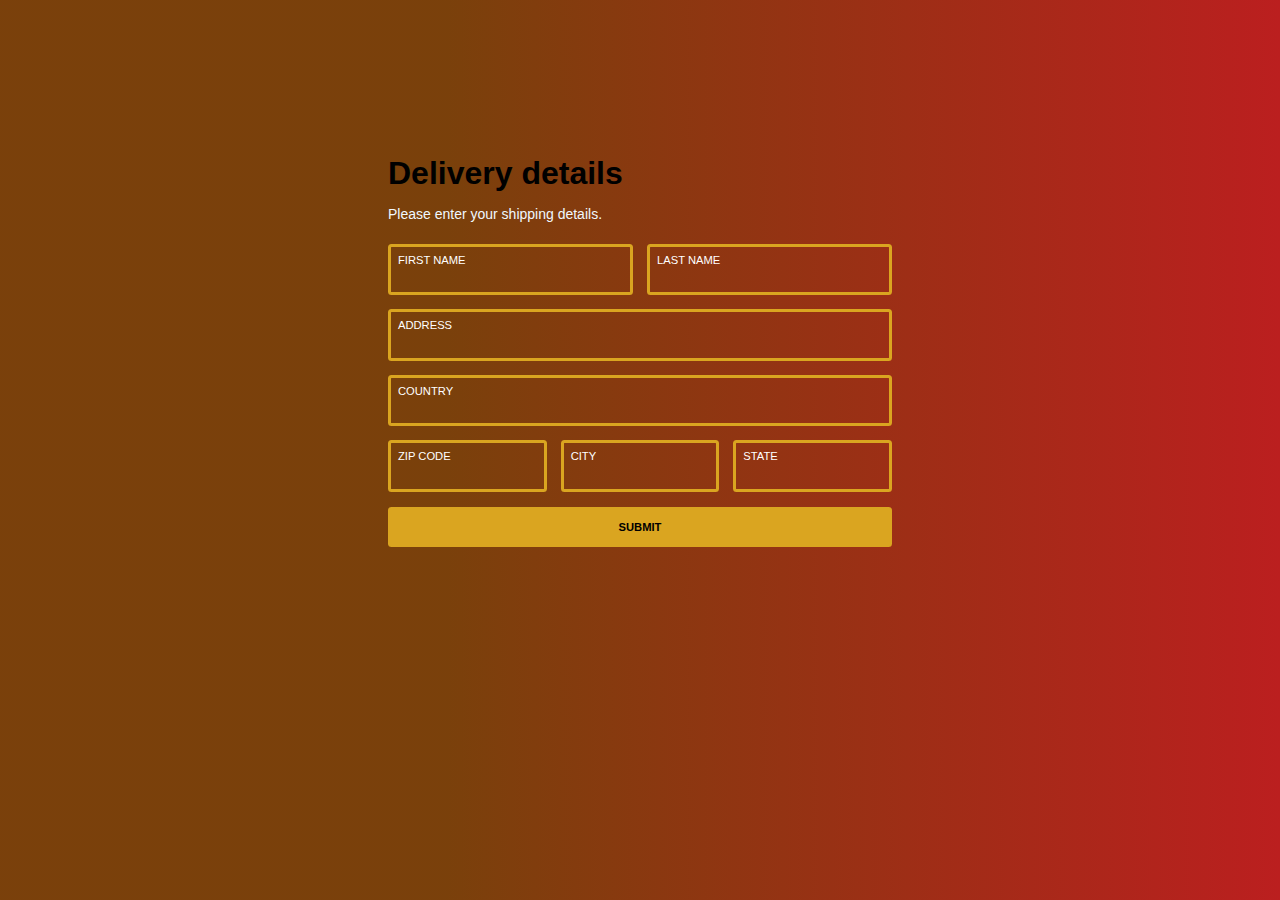
<file: form.html>
<!DOCTYPE html>
<html lang="en">
<head>
    
    <title>Document</title>

    <link rel="stylesheet" href="./asset/css/form.css">
</head>
<body>

 

    <div class="container">
        <h2>Delivery details</h2>
        <p style="color: aliceblue;">Please enter your shipping details.</p>
        <hr />
        <div class="form">
          
        <div class="fields fields--2">
          <label class="field">
            <span class="field__label" for="firstname">First name</span>
            <input class="field__input" type="text" id="firstname">
          </label>
          <label class="field">
            <span class="field__label" for="lastname">Last name</span>
            <input class="field__input" type="text" id="lastname">
          </label>
        </div>
        <label class="field">
          <span class="field__label" for="address">Address</span>
          <input class="field__input" type="text" id="address" />
        </label>
        <label class="field">
          <span class="field__label" for="country">Country</span>
          <select class="field__input" id="country">
            <option value=""></option>
            <option value="India">India</option>
          </select>
        </label>
        <div class="fields fields--3">
          <label class="field">
            <span class="field__label" for="zipcode">Zip code</span>
            <input class="field__input" type="text" id="zipcode" />
          </label>
          <label class="field">
            <span class="field__label" for="city">City</span>
            <input class="field__input" type="text" id="city" />
          </label>
          <label class="field">
            <span class="field__label" for="state">State</span>
            <select class="field__input" id="state">
              <option value=""></option>
              <option value="Tamilnadu">Tamilnadu</option>
              <option value="Kerala">Kerala</option>
              <option value="Karnataka">Karnataka</option>
              <option value="Rest of India ">Rest of India</option>
              
            </select>
          </label>
        </div>
        </div>
        <hr>
        <a style="text-decoration: none;" href="thanku.html"><button class="button">Submit</button></a>
      </div>
</body>
</html>
</file>
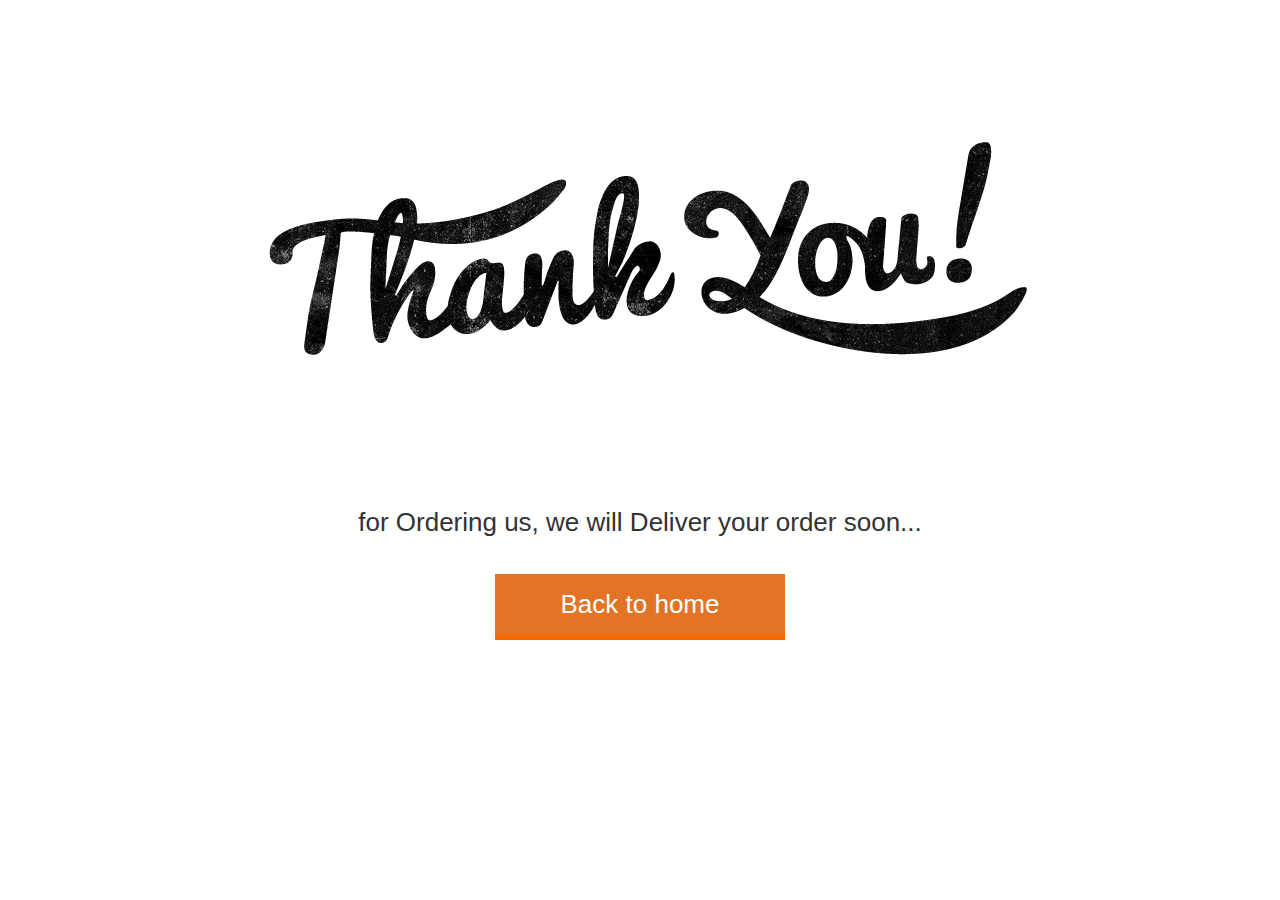
<file: thanku.html>
<!DOCTYPE html>
<html lang="en">
<head>
    
    <title>Vibe with Briyani</title>
    <!--Inserting Google Fonts -->
  <link rel="preconnect" href="https://fonts.googleapis.com">
  <link rel="preconnect" href="https://fonts.gstatic.com" crossorigin>
  <link href="https://fonts.googleapis.com/css2?family=Timmana&display=swap" rel="stylesheet">
    
    
<style>
.thankyou-wrapper{
  width:100%;
  height:auto;
  margin:auto;
  background:#ffffff; 
  padding:10px 0px 50px;
}
.thankyou-wrapper h1{
  font:100px Arial, Helvetica, sans-serif;
  text-align:center;
  color:#333333;
  padding:0px 10px 10px;
}
.thankyou-wrapper p{
  font:26px Arial, Helvetica, sans-serif;
  text-align:center;
  color:#333333;
  padding:5px 10px 10px;
}
.thankyou-wrapper a{
  font:26px Arial, Helvetica, sans-serif;
  text-align:center;
  color:#ffffff;
  display:block;
  text-decoration:none;
  width:250px;
  background:#E47425;
  margin:10px auto 0px;
  padding:15px 20px 15px;
  border-bottom:5px solid #F96700;
}
</style>

</head>

<body>
    <section class="login-main-wrapper">
        <div class="main-container">
            <div class="login-process">
                <div class="login-main-container">
                    <div class="thankyou-wrapper">
                        <h1><img src="./asset/images/thankyou.webp" alt="thanks" /></h1>
                          <p>for Ordering us, we will Deliver your order soon... </p>
                          <a href="index.html">Back to home</a>
                          <div class="clr"></div>
                      </div>
                      <div class="clr"></div>
                  </div>
              </div>
              <div class="clr"></div>
          </div>
      </section>
</body>
</html>
</file>
<file: asset/css/form.css>
:root {
  --color-gray: #737888;
  --color-lighter-gray: #e3e5ed;
  --color-light-gray: #f7f7fa;
}

*,
*:before,
*:after {
  box-sizing: inherit;
}

html {
  font-family: "Inter", sans-serif;
  font-size: 14px;
  box-sizing: border-box;
}

body {
  margin: 0;
  background: rgb(121,63,9);
    background: linear-gradient(90deg, rgba(121,63,9,0.9923319669664741) 35%, rgba(187,31,31,1) 100%);
}

h2 {
  margin-bottom: 1rem;
  font-size:xx-large;
}

p {
  color: var(--color-gray);
}

hr {
  height: 1px;
  
  
  border: 0;
  
}

.container {
  max-width: 40rem;
  padding: 10vw 2rem 0;
  margin: 0 auto;
  height: 100vh;
}

.form {
  display: grid;
  grid-gap: 1rem;
}

.field {
  width: 100%;
  display: flex;
  flex-direction: column;
  border: 3px solid goldenrod;
  padding: .5rem;
  border-radius: .25rem;
}

.field__label {
  color:white;
  font-size: 0.8rem;
  font-weight: 300;
  text-transform: uppercase;
  margin-bottom: 0.25rem
}

.field__input {
  padding: 0;
  margin: 0;
  border: 0;
  outline: 0;
  font-weight: bold;
  font-size: 1rem;
  width: 100%;
  -webkit-appearance: none;
  appearance: none;
  background-color: transparent;
}
.field:focus-within {
  border-color: #ffffff;
}

.fields {
  display: grid;
  grid-gap: 1rem;
}
.fields--2 {
  grid-template-columns: 1fr 1fr;
}
.fields--3 {
  grid-template-columns: 1fr 1fr 1fr;
}

.button {
  background-color:goldenrod;
  text-transform: uppercase;
  font-size: 0.8rem;
  font-weight: 800;
  display: block;
  color: rgb(0, 0, 0);
  width: 100%;
  padding: 1rem;
  border-radius: 0.25rem;
  border: 0;
  cursor: pointer;
  outline: 0;
}
.button:focus-visible {
  background-color: #333;
}
</file>
